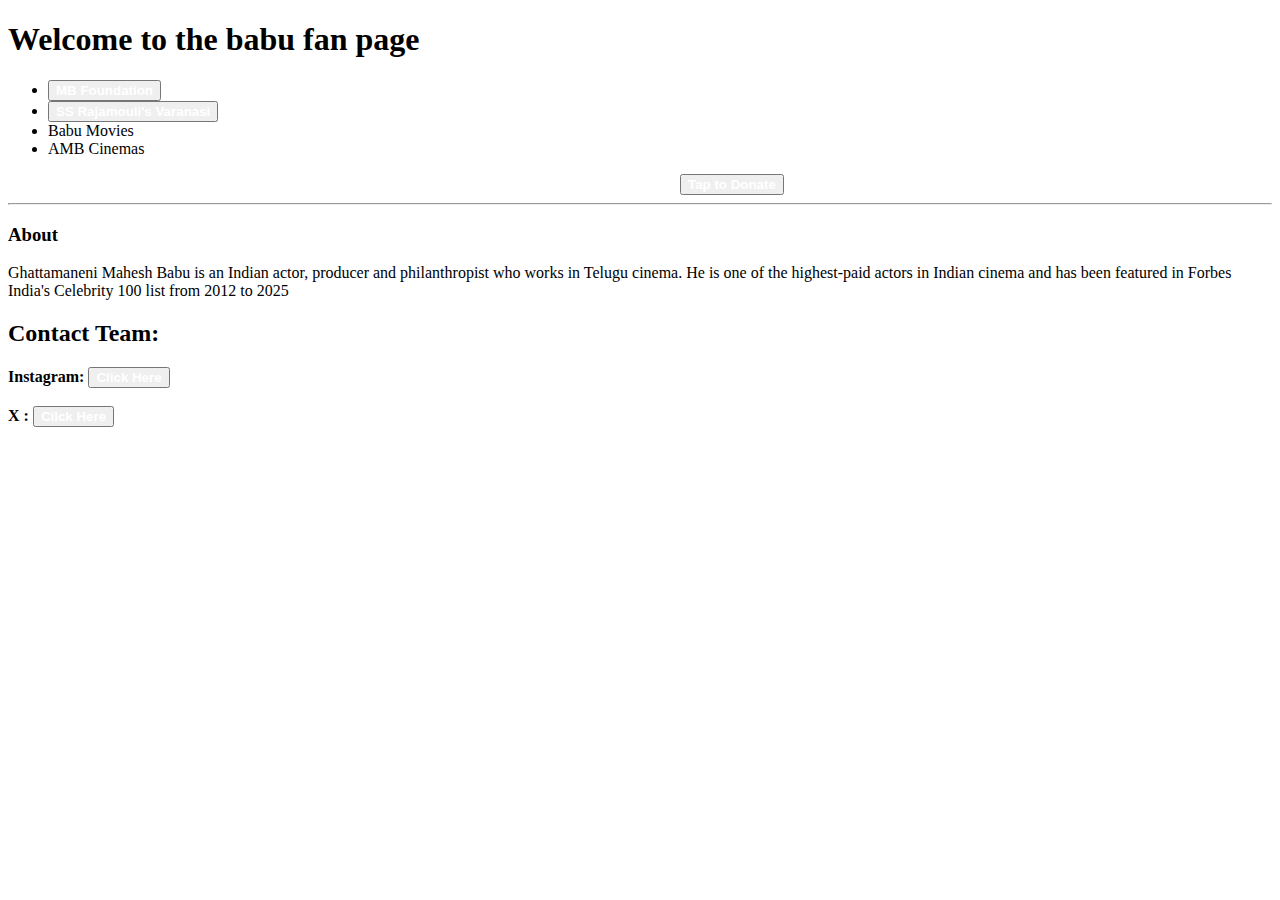
<file: index.html>
<!DOCTYPE html>
<html lang="en">
<head>
    <meta charset="UTF-8">
    <meta name="viewport" content="width=device-width, initial-scale=1.0">
    <title>Babu Landed</title>
    <link rel="stylesheet" href="css1.css">
</head>
<body>
    <header><h1>Welcome to the babu fan page</h1>
        
        
        <nav>
            <ul>
                <li><button type="button"><a href="start.html" target="main">MB Foundation</a></button></li>
                <li><button type="button"><a href="varanasi.html" target="main">SS Rajamouli's Varanasi</a></button></li>
                <li>Babu Movies</li>
                <li>AMB Cinemas</li>

                
            </ul>
        </nav>
        </header>
    <main>
        <aside>
            &nbsp;&nbsp;&nbsp;&nbsp;&nbsp;&nbsp;&nbsp;&nbsp;&nbsp;&nbsp;&nbsp;&nbsp;&nbsp;&nbsp;&nbsp;&nbsp;&nbsp;&nbsp;&nbsp;&nbsp;&nbsp;&nbsp;&nbsp;&nbsp;&nbsp;&nbsp;&nbsp;&nbsp;&nbsp;&nbsp;&nbsp;&nbsp;&nbsp;&nbsp;&nbsp;&nbsp;&nbsp;&nbsp;&nbsp;&nbsp;&nbsp;&nbsp;&nbsp;&nbsp;&nbsp;&nbsp;&nbsp;&nbsp;&nbsp;&nbsp;&nbsp;&nbsp;&nbsp;&nbsp;&nbsp;&nbsp;&nbsp;&nbsp;&nbsp;&nbsp;&nbsp;&nbsp;&nbsp;&nbsp;&nbsp;&nbsp;&nbsp;&nbsp;&nbsp;&nbsp;&nbsp;&nbsp;&nbsp;&nbsp;&nbsp;&nbsp;&nbsp;&nbsp;&nbsp;&nbsp;&nbsp;&nbsp;&nbsp;&nbsp;&nbsp;&nbsp;&nbsp;&nbsp;&nbsp;&nbsp;&nbsp;&nbsp;&nbsp;&nbsp;&nbsp;&nbsp;&nbsp;&nbsp;&nbsp;&nbsp;&nbsp;&nbsp;&nbsp;&nbsp;&nbsp;&nbsp;&nbsp;&nbsp;&nbsp;&nbsp;&nbsp;&nbsp;&nbsp;&nbsp;&nbsp;&nbsp;&nbsp;&nbsp;&nbsp;&nbsp;&nbsp;&nbsp;&nbsp;&nbsp;&nbsp;&nbsp;&nbsp;&nbsp;&nbsp;&nbsp;&nbsp;&nbsp;&nbsp;&nbsp;&nbsp;&nbsp;&nbsp;&nbsp;&nbsp;&nbsp;&nbsp;&nbsp;&nbsp;&nbsp;&nbsp;&nbsp;&nbsp;&nbsp;&nbsp;&nbsp;&nbsp;&nbsp;&nbsp;&nbsp;&nbsp;&nbsp;&nbsp;&nbsp;&nbsp;&nbsp;&nbsp;&nbsp;&nbsp;&nbsp;&nbsp;&nbsp;&nbsp;&nbsp;<button type="button"><a href="https://www.maheshbabufoundation.org" target="main"> Tap to Donate </a></button>
        </aside>
        <hr>
    
        <h3>About</h3>
        <p>Ghattamaneni Mahesh Babu is an Indian actor, producer and philanthropist who works in Telugu cinema. He is one of the highest-paid actors in Indian cinema and has been featured in Forbes India's Celebrity 100 list from 2012 to 2025</p>
        
        
    </main>
    <footer>
        <div>
            <h2>Contact Team:</h2>
        
         <b>Instagram: <button type="button"><a href="https://www.google.com/url?sa=t&source=web&rct=j&opi=89978449&url=https://www.instagram.com/urstrulymahesh/%3Fhl%3Den&ved=2ahUKEwiV_JinnPeRAxWOavUHHaq1ITQQFnoECGwQAQ&usg=AOvVaw1kiJiDTAtwzQX3U7HKWhoZ" target="main">Click Here</a></button></b>
         <br>
         <br>
         <b>X : <button type="button"><a href="https://www.google.com/url?sa=t&source=web&rct=j&opi=89978449&url=https://x.com/urstrulyMahesh&ved=2ahUKEwiV_JinnPeRAxWOavUHHaq1ITQQFnoECFwQAQ&usg=AOvVaw0wxB_QdKV1lz59VTJWoG95"> Cilck Here</a></button></b>
         </div>
    </footer>

</body>
</html>
</file>
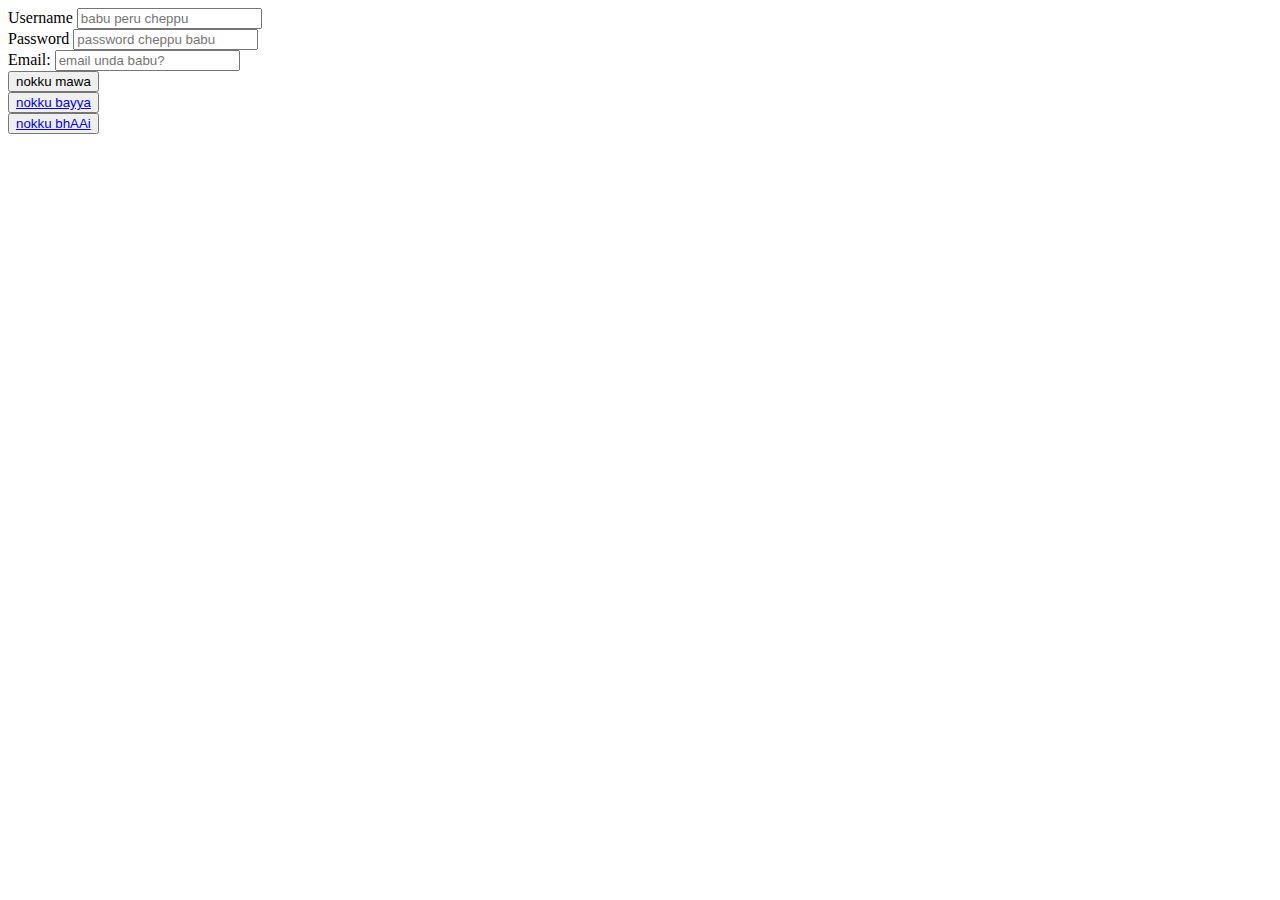
<file: tester.html>
<!DOCTYPE html>
<html lang="en">
<head>
    <meta charset="UTF-8">
    <meta name="viewport" content="width=device-width, initial-scale=1.0">
    <title>Testing</title>
</head>
<body>
   <main>
     <form>
        <div>
        <label for="username">Username</label>
        <input type="text" placeholder="babu peru cheppu" id="username">
    </div>
    <div> 
        <label for="password">Password</label>
        <input type="password" placeholder="password cheppu babu" id="password">

    </div>
    <div>
        <label for="email">Email:</label>
        <input type="email" placeholder="email unda babu?" id="email">
    </div>
    <button type="submit">nokku mawa</button>
    <br>
    <button type="button"> <a href="https://www.instagram.com/urstrulymahesh/?hl=en" target="main">nokku bayya</a> </button>
    <br>
    <button type="button"> <a href="https://www.instagram.com/alluarjunonline/?hl=en" target="main">nokku bhAAi</a> </button>

</form>
   </main>

</body>
</html>
</file>
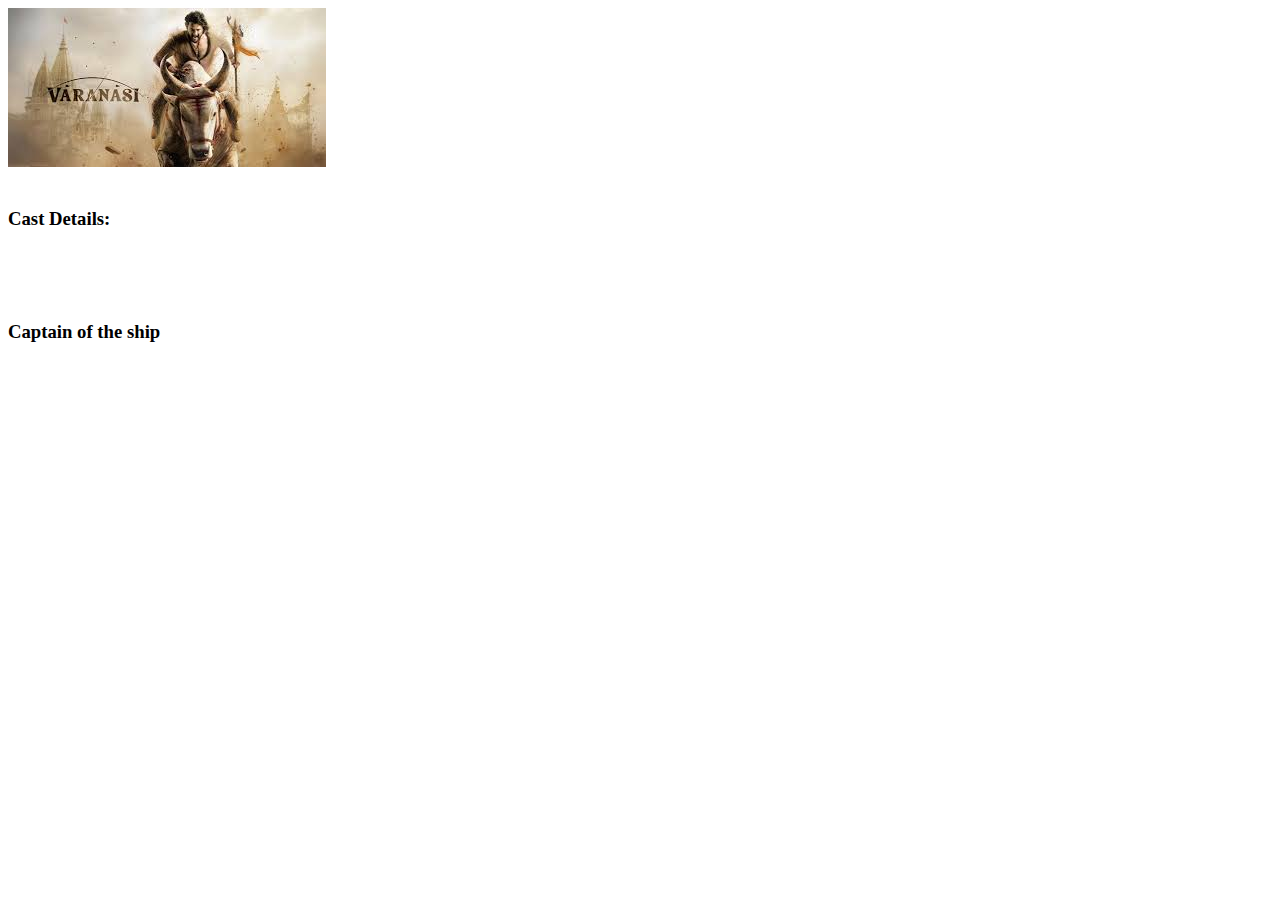
<file: varanasi.html>
<!DOCTYPE html>
<html lang="en">
<head>
    <meta charset="UTF-8">
    <meta name="viewport" content="width=device-width, initial-scale=1.0">
    <title>SS Rajamouli's Varanasi</title>
    <link rel="stylesheet" href="css1.css">
</head>
<body>
    <header>
        <img src="[data-uri]">


    </header>
    <main>
        <br>
        <h3>Cast Details:</h3>
        <a href="https://www.instagram.com/urstrulymahesh/?hl=en" target="main">Super Star Mahesh Babu</a>
        <br>
        <a href="https://www.instagram.com/priyankachopra/?hl=en" target="main">Desi Girl Priyanka Chopra</a>
        <br>
        <a href="https://www.google.com/url?sa=t&source=web&rct=j&opi=89978449&url=https://www.instagram.com/therealprithvi/%3Fhl%3Den&ved=2ahUKEwiZnfW8nfyRAxXVhK8BHYBHKKgQFnoECCAQAQ&usg=AOvVaw1HfK3DASY69SIEnPspvFYz" target="main">Prithvi raj sukumaran</a>
        <br>
        <h3>Captain of the ship</h3>
        <a href="https://www.instagram.com/ssrajamouli/?hl=en" target="main">SS Rajamouli</a>
    </main>
    
</body>
</html>
</file>
<file: css1.css>
p{
    color: black;
    font-family:arial black;
    font-weight: normal;
}



b{
    color:black;
    
}
a{
    text-align: left;
    font-family: arial;
    text-decoration: none;
    color: white;
    font-weight: 900;
   
}
/* headingspart is for headings only*/
.headingspart{
    background-color: #b92b27;
    color: white;
    font-size: 13px;
    font-weight: normal;
    
    
}
.headingsparts{
    text-align: center;
}
.headingspart:hover{
    color: #b92b27;
    background-color: whitesmoke;
}
/* rbutton is for all the buttons which have links... wont change the text style*/
.rbutton{
    background-color: #b92b27;
    color: whitesmoke;
}
.rbutton:hover {
   
    background-color: rgb(255, 183, 0);
}
.rbutton:active{
    background-color: white;
    color: rgb(255, 183, 0);
}
/* if a style changes the link name which appears will change*/
a:hover{
    color: #b92b27;
}
</file>
